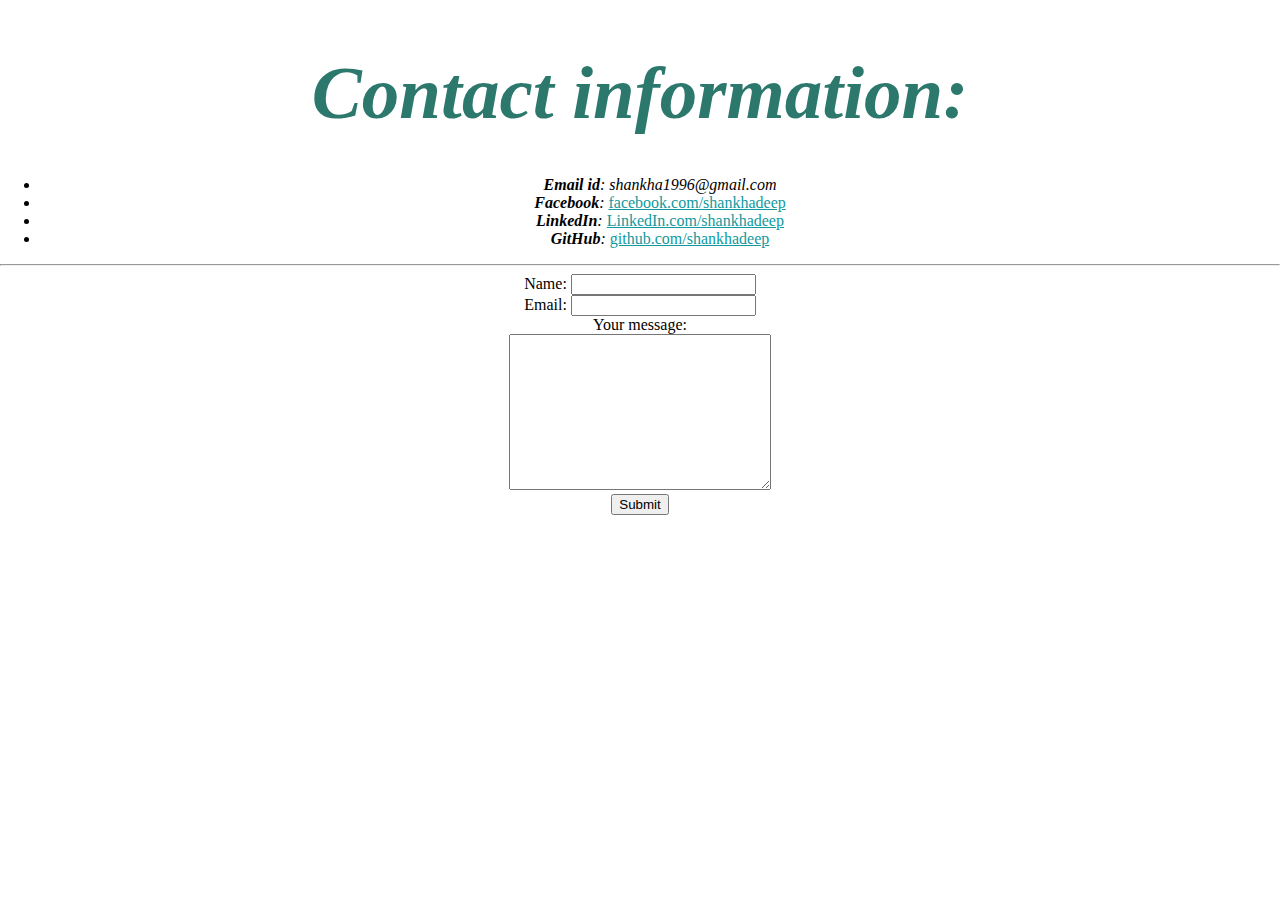
<file: contactInfo.html>
<!DOCTYPE html>
<html lang="en" dir="ltr">
  <head>
    <meta charset="utf-8">
    <title></title>
    <link rel="stylesheet" href="css/styles.css">
  </head>
  <body>
    <h1><em>Contact information:</em></h1>
    <ul>
      <li><em><strong>Email id</strong>: </em><em>shankha1996@gmail.com</em></li>
      <li><em><strong>Facebook</strong>: </em><a href="https://www.facebook.com/bittu.rules">facebook.com/shankhadeep</a></li>
      <li><em><strong>LinkedIn</strong>: </em><a href="https://www.linkedin.com/in/shankhadeep-ghosh-0a82b911a/">LinkedIn.com/shankhadeep</a></li>
      <li><em><strong>GitHub</strong>: </em><a href="https://github.com/Shankha1996">github.com/shankhadeep</a></li>
    </ul>
    <hr>
    <form action="mailto:shankha1996@outlook.com" method="post">
      <label>Name:</label>
      <input type="text" name="Your Name" value=""><br>
      <label>Email:</label>
      <input type="email" name="Your Email" value=""><br>
      <label>Your message:</label><br>
      <textarea name="Your message" rows="10" cols="30"></textarea><br>
      <input type="submit" name="submit" value="Submit"><br>

    </form>
  </body>
</html>
</file>
<file: css/styles.css>
body {
  margin: 0;
  text-align: center;
  font-family: 'Merriweather', serif;

}

.profile-img{
  border-radius: 100%;
  height: 200px;
  width: 200px;
}

.skill-1{
  border-radius: 10%;
  height: 180px;
  width: 180px;
}

.skill-2{
  border-radius: 10%;
  height: 180px;
  width: 180px;
}

.skill-3{
  boreder-radius: 10%;
  height: 180px;
  width: 180px;
}

p{
  font-size: 1.25rem;
}

h1 {
  margin: 50px auto 2.5rem auto;
  font-family: 'Sacramento', cursive;
  font-size: 4.6875rem;
  color: #2c786c;

}

h2 {
  font-family: 'Montserrat', sans-serif;
  font-size: 2.5rem;
  color: #2c786c;
  font-weight: normal;
}

h3 {
  font-family: 'Montserrat', sans-serif;
  color: #11999E;

}
a{
  color: #11999E;
}

.skill-row{
  width: 50%;
  margin: 100px auto 100px auto;
  text-align: left;
  line-height: 2;
}

.skill-1{
  width: 25%;
  float: left;
  margin: 0 80px 0 0;
}

.skill-2{
  width: 25%;
  float: right;
  margin: 0 0 0 80px;

}

.skill-3{
  width: 25%;
  float: left;
  margin: 0 80px 0 0;
}


.top-container {
  background-color: #e4f9ff;
  position: relative;
  padding-top: 100px;
}

.middle-container {

}

.bottom-container {

}

.bottom-cloud {
  position: absolute;
  bottom: 300px;
  left: 380px;
}

.top-cloud {
  position: absolute;
  right: 370px;
  top: 50px;
}
</file>
